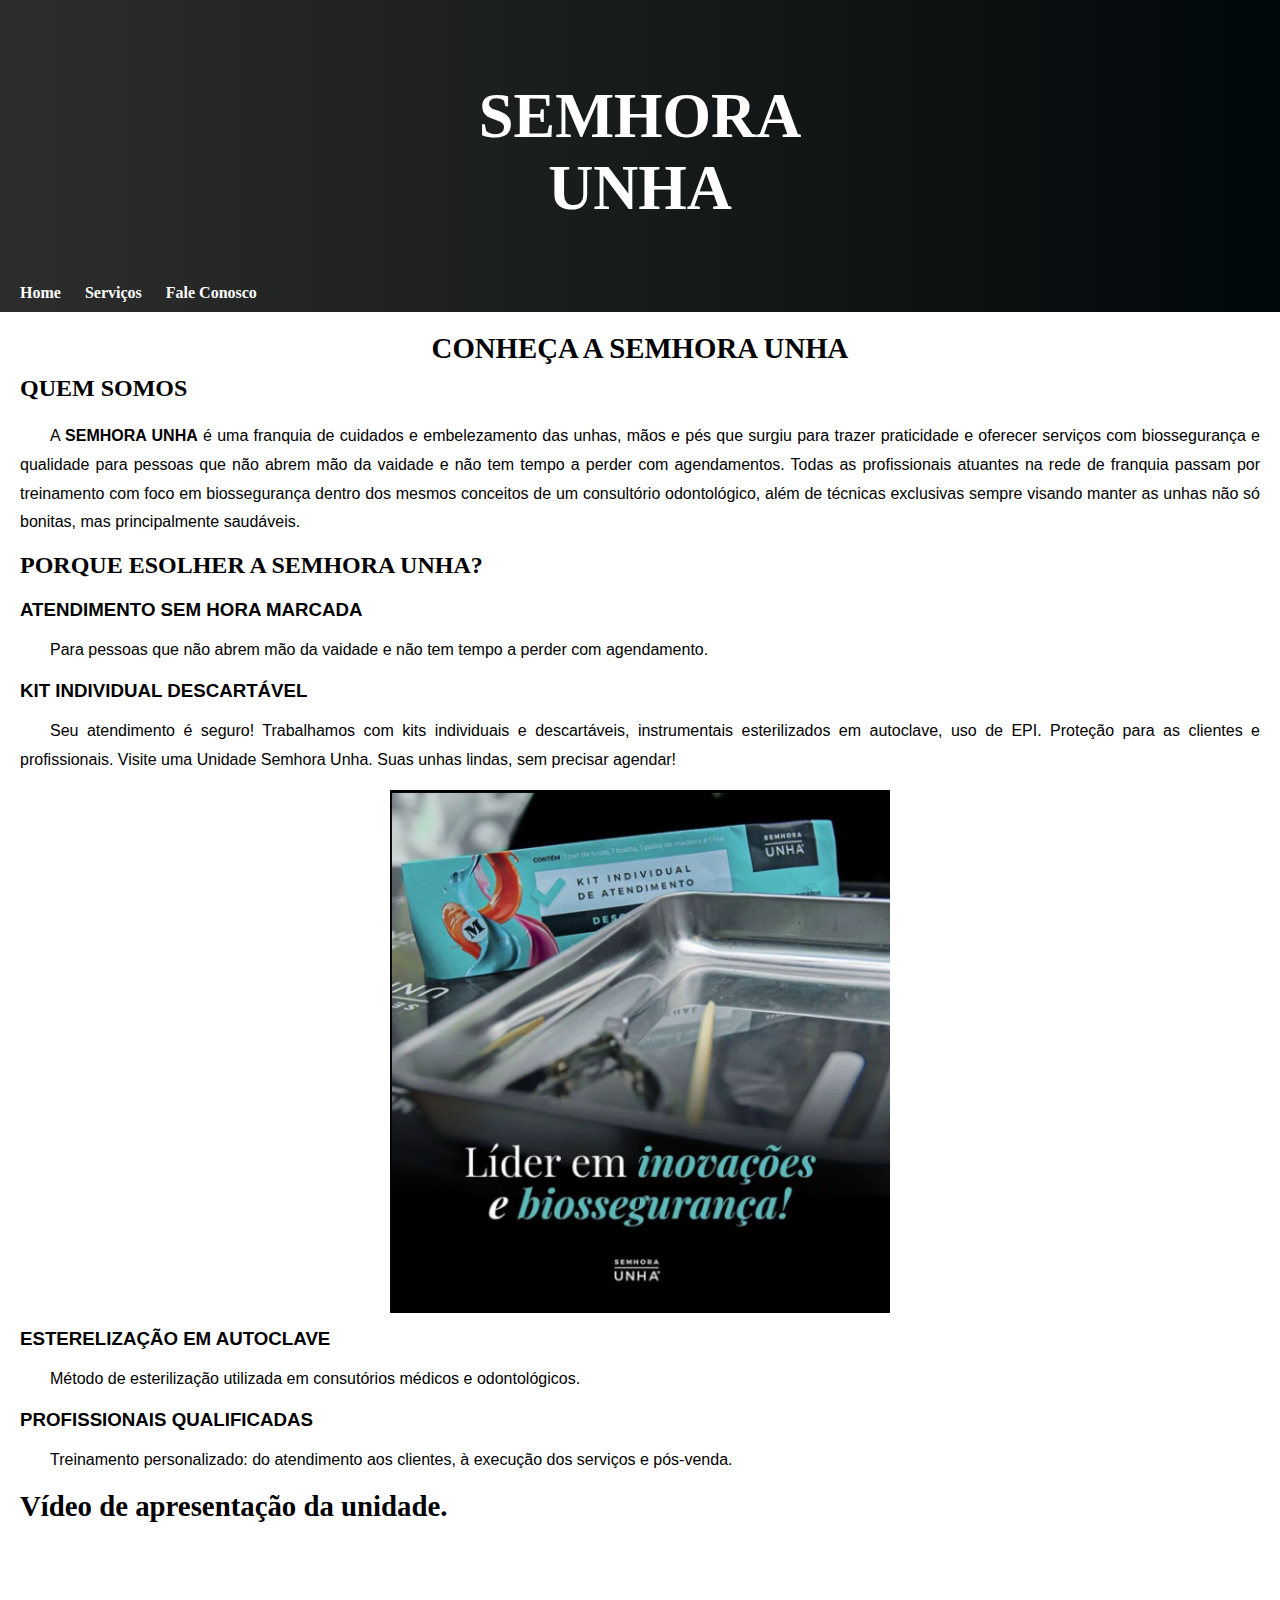
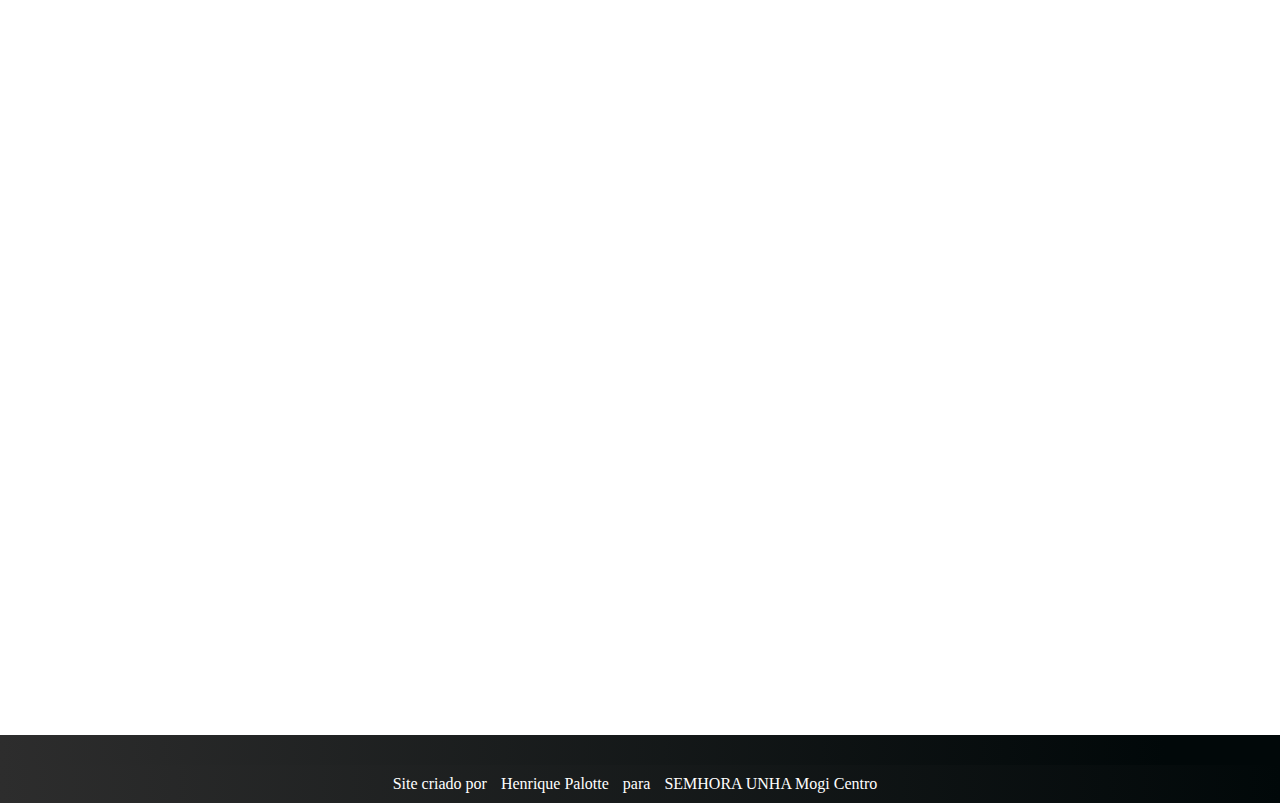
<file: index.html>
<!DOCTYPE html>
<html lang="pt-br">
<head>
    <meta charset="UTF-8">
    <meta http-equiv="X-UA-Compatible" content="IE=edge">
    <meta name="viewport" content="width=device-width, initial-scale=1.0">
    <link rel="shortcut icon" href="imagens/semhoraunha.ico" type="image/x-icon">
    <link rel="stylesheet" href="estilo/style.css">
    <title>Semhora Unha Centro Mogi</title>
</head>
<body>
    <header>
        <h1>SEMHORA <br>UNHA</br></h1>  
    </header>
    <nav>
        <a href="index.html">Home</a>
        <a href="serivços.html">Serviços</a>
        <a href="faleconosco.html">Fale Conosco</a>      
    </nav>

    <main>
        <article>
            <h1>CONHEÇA A SEMHORA UNHA</h1>
            
            
            <h2>QUEM SOMOS</h2>
            
            <p>A <strong>SEMHORA UNHA</strong> é uma franquia de cuidados e embelezamento das unhas, mãos e pés que surgiu para trazer praticidade e oferecer serviços com biossegurança e qualidade para pessoas que não abrem mão da vaidade e não tem tempo a perder com agendamentos. Todas as profissionais atuantes na rede de franquia passam por treinamento com foco em biossegurança dentro dos mesmos conceitos de um consultório odontológico, além de técnicas exclusivas sempre visando manter as unhas não só bonitas, mas principalmente saudáveis.</p>
            
            <h2>PORQUE ESOLHER A SEMHORA UNHA?</h2>

            <h3>ATENDIMENTO SEM HORA MARCADA</h3>
            <p>Para pessoas que não abrem mão da vaidade e não tem tempo a perder com agendamento.</p>

            <h3>KIT INDIVIDUAL DESCARTÁVEL</h3>
            <p>Seu atendimento é seguro! Trabalhamos com kits individuais e descartáveis, instrumentais esterilizados em autoclave, uso de EPI. Proteção para as clientes e profissionais.
                Visite uma Unidade Semhora Unha. Suas unhas lindas, sem precisar agendar!</p>

            <picture>
                <source media="(max-width: 600px)" srcset="imagens/\biossegurança-p.jpeg">
                <img src="imagens/biossegurança.png" class="pequena"alt="Biossegurança">
            </picture>

            <h3>ESTERELIZAÇÃO EM AUTOCLAVE</h3>
            <p>Método de esterilização utilizada em consutórios médicos e odontológicos.</p>

            <h3>PROFISSIONAIS QUALIFICADAS</h3>
            <p>Treinamento personalizado: do atendimento aos clientes, à execução dos serviços e pós-venda.</p>


            <aside>
                <h1>Vídeo de apresentação da unidade.</h1>
            </aside>
            <div class="video"><iframe width="560" height="315" src="https://www.youtube.com/embed/pAs7QvqFzo0" title="YouTube video player" frameborder="0" allow="accelerometer; autoplay; clipboard-write; encrypted-media; gyroscope; picture-in-picture" allowfullscreen></iframe></div>



            




        </article>
    </main>
    <footer>
        <p>Site criado por <a href="https://www.linkedin.com/public-profile/settings?trk=d_flagship3_profile_self_view_public_profile" target="_blank">Henrique Palotte</a> para <a href="https://www.instagram.com/semhoraunhacentromogi/" target="_blank">SEMHORA UNHA Mogi Centro</a></p>
    </footer>


    
</body>
</html>
</file>
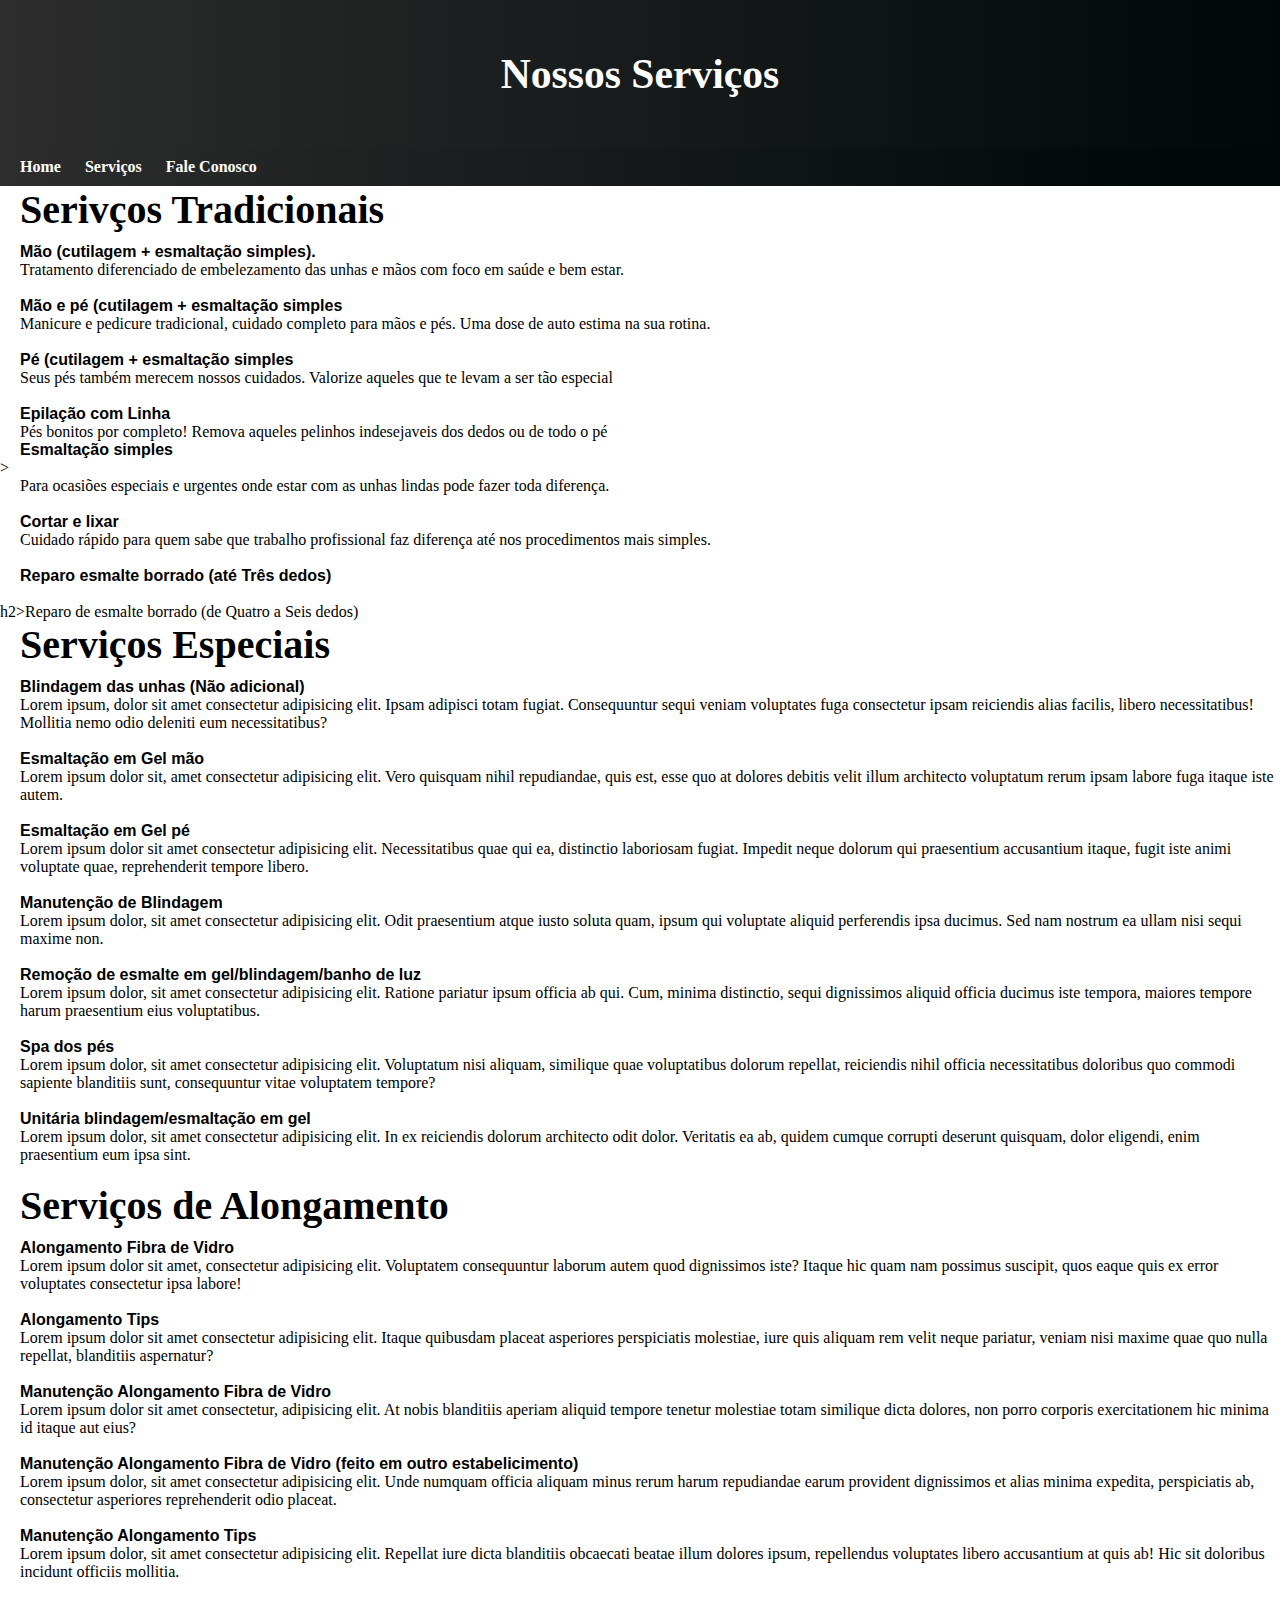
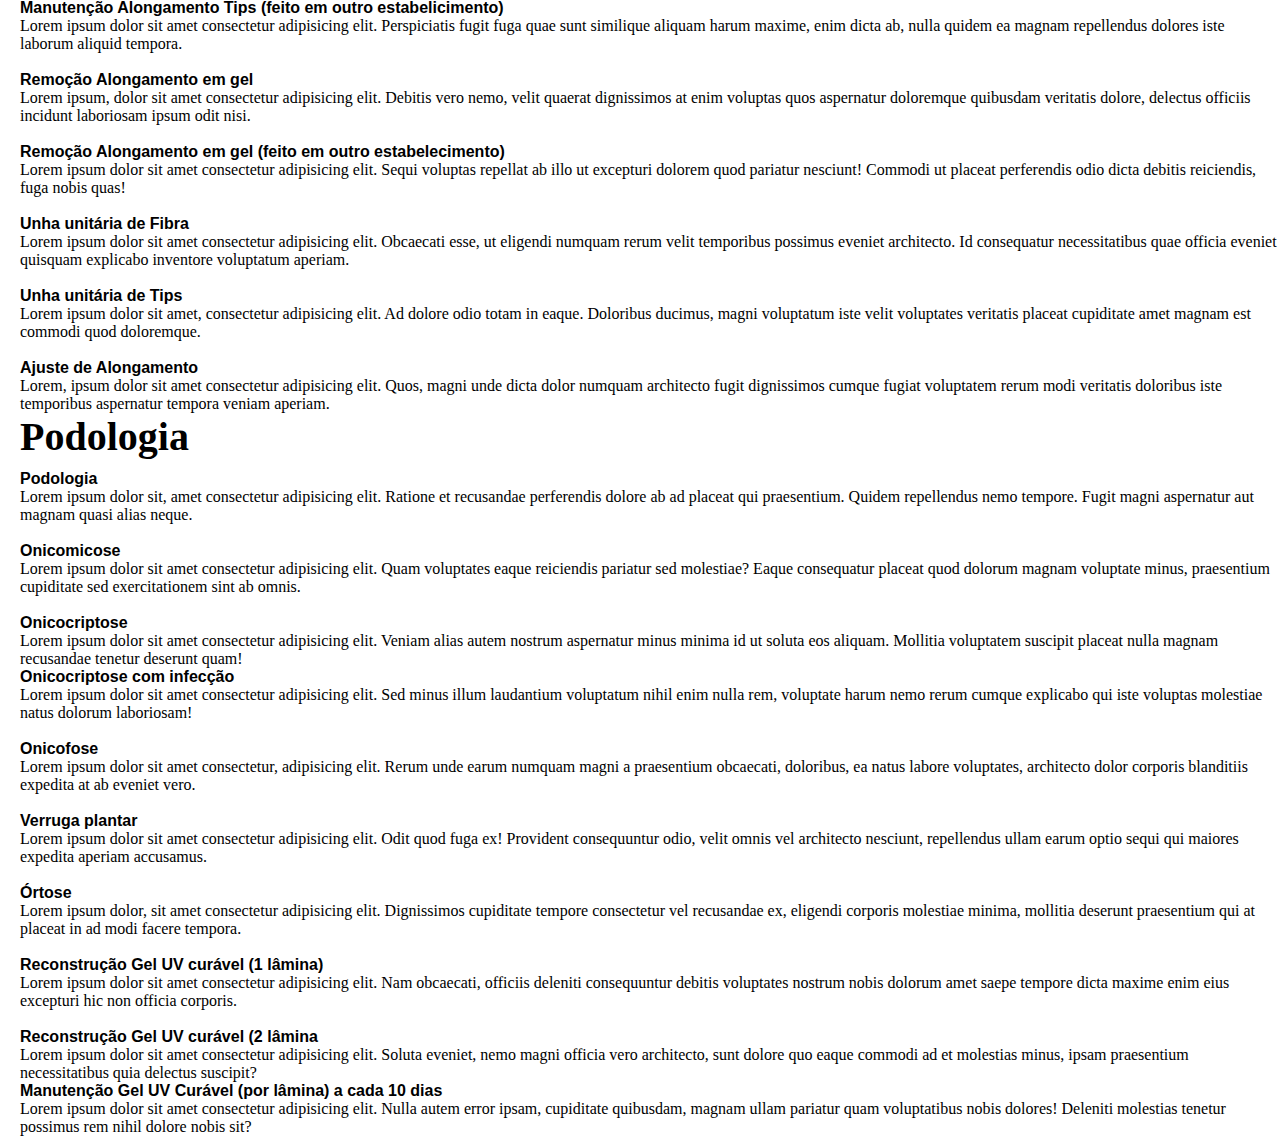
<file: index2.html>
<!DOCTYPE html>
<html lang="pt-br">
<head>
    <meta charset="UTF-8">
    <meta http-equiv="X-UA-Compatible" content="IE=edge">
    <meta name="viewport" content="width=device-width, initial-scale=1.0">
    <link rel="stylesheet" href="estiloserviços/style.css">
    <link rel="shortcut icon" href="imagens/semhoraunha.ico" type="image/x-icon">
    <title>Serviços</title>
</head>
<body>
    <header>
        <h1>Nossos Serviços</h1>
    </header>

    <nav>
        <a href="index.html">Home</a>
        <a href="serivços.html">Serviços</a>
        <a href="faleconosco.html">Fale Conosco</a>      
    </nav>

    <main>
        <article>
            <h1>Serivços Tradicionais </h1>
            
                <h2>Mão (cutilagem + esmaltação simples).</h2>
                <p>Tratamento diferenciado de embelezamento das unhas e mãos com foco em saúde e bem estar.</p> <br>

                <h2>Mão e pé (cutilagem + esmaltação simples</h2>
                <p>Manicure e pedicure tradicional, cuidado completo para mãos e pés. Uma dose de auto estima na sua rotina.</p> <br> 

                <h2>Pé (cutilagem + esmaltação simples</h2>
                <p>Seus pés também merecem nossos cuidados. Valorize aqueles que te levam a ser tão especial</p> <br>

                <h2>Epilação com Linha</h2>
                <p>Pés bonitos por completo! Remova aqueles pelinhos indesejaveis dos dedos ou de todo o pé</p>

                <h2>Esmaltação simples</h2>>
                <p>Para ocasiões especiais e urgentes onde estar com as unhas lindas pode fazer toda diferença.</p> <br>

                <h2>Cortar e lixar</h2>
                <p>Cuidado rápido para quem sabe que trabalho profissional faz diferença até nos procedimentos mais simples.</p> <br>

                <h2>Reparo esmalte borrado (até Três dedos)</h2>
                <br>

     h2>Reparo de esmalte borrado (de Quatro a Seis dedos)</h2>
                <br>

                

                
            
            <h1>Serviços Especiais </h1>
                
                     <h2>Blindagem das unhas (Não adicional)</h2>     
                    <p>Lorem ipsum, dolor sit amet consectetur adipisicing elit. Ipsam adipisci totam fugiat. Consequuntur sequi veniam voluptates fuga consectetur ipsam reiciendis alias facilis, libero necessitatibus! Mollitia nemo odio deleniti eum necessitatibus?</p> <br>
                     <h2>Esmaltação em Gel mão </h2>      
                    <p>Lorem ipsum dolor sit, amet consectetur adipisicing elit. Vero quisquam nihil repudiandae, quis est, esse quo at dolores debitis velit illum architecto voluptatum rerum ipsam labore fuga itaque iste autem.</p> <br>
                     <h2>Esmaltação em Gel pé </h2>       
                    <p>Lorem ipsum dolor sit amet consectetur adipisicing elit. Necessitatibus quae qui ea, distinctio laboriosam fugiat. Impedit neque dolorum qui praesentium accusantium itaque, fugit iste animi voluptate quae, reprehenderit tempore libero.</p> <br>
                     <h2>Manutenção de Blindagem </h2>    
                    <p>Lorem ipsum dolor, sit amet consectetur adipisicing elit. Odit praesentium atque iusto soluta quam, ipsum qui voluptate aliquid perferendis ipsa ducimus. Sed nam nostrum ea ullam nisi sequi maxime non.</p> <br>
                     <h2>Remoção de esmalte em gel/blindagem/banho de luz</h2>        
                    <p>Lorem ipsum dolor, sit amet consectetur adipisicing elit. Ratione pariatur ipsum officia ab qui. Cum, minima distinctio, sequi dignissimos aliquid officia ducimus iste tempora, maiores tempore harum praesentium eius voluptatibus.</p> <br>
                     <h2>Spa dos pés</h2>     
                    <p>Lorem ipsum dolor, sit amet consectetur adipisicing elit. Voluptatum nisi aliquam, similique quae voluptatibus dolorum repellat, reiciendis nihil officia necessitatibus doloribus quo commodi sapiente blanditiis sunt, consequuntur vitae voluptatem tempore?</p> <br>
                     <h2>Unitária blindagem/esmaltação em gel</h2>        
                    <p>Lorem ipsum dolor, sit amet consectetur adipisicing elit. In ex reiciendis dolorum architecto odit dolor. Veritatis ea ab, quidem cumque corrupti deserunt quisquam, dolor eligendi, enim praesentium eum ipsa sint.</p> <br>
                

            <h1>Serviços de Alongamento </h1>

                
                    <h2>Alongamento Fibra de Vidro</h2>
                    <p>Lorem ipsum dolor sit amet, consectetur adipisicing elit. Voluptatem consequuntur laborum autem quod dignissimos iste? Itaque hic quam nam possimus suscipit, quos eaque quis ex error voluptates consectetur ipsa labore!</p> <br>
                    <h2>Alongamento Tips</h2>
                    <p>Lorem ipsum dolor sit amet consectetur adipisicing elit. Itaque quibusdam placeat asperiores perspiciatis molestiae, iure quis aliquam rem velit neque pariatur, veniam nisi maxime quae quo nulla repellat, blanditiis aspernatur?</p> <br>
                    <h2>Manutenção Alongamento Fibra de Vidro</li></h2>
                    <p>Lorem ipsum dolor sit amet consectetur, adipisicing elit. At nobis blanditiis aperiam aliquid tempore tenetur molestiae totam similique dicta dolores, non porro corporis exercitationem hic minima id itaque aut eius?</p> <br>
                    <h2>Manutenção Alongamento Fibra de Vidro (feito em outro estabelicimento)</h2>
                    <p>Lorem ipsum dolor, sit amet consectetur adipisicing elit. Unde numquam officia aliquam minus rerum harum repudiandae earum provident dignissimos et alias minima expedita, perspiciatis ab, consectetur asperiores reprehenderit odio placeat.</p> <br>
                    <h2>Manutenção Alongamento Tips</h2>
                    <p>Lorem ipsum dolor, sit amet consectetur adipisicing elit. Repellat iure dicta blanditiis obcaecati beatae illum dolores ipsum, repellendus voluptates libero accusantium at quis ab! Hic sit doloribus incidunt officiis mollitia.</p> <br>
                    <h2>Manutenção Alongamento Tips (feito em outro estabelicimento)</h2>
                    <p>Lorem ipsum dolor sit amet consectetur adipisicing elit. Perspiciatis fugit fuga quae sunt similique aliquam harum maxime, enim dicta ab, nulla quidem ea magnam repellendus dolores iste laborum aliquid tempora.</p> <br>
                    <h2>Remoção Alongamento em gel</h2>
                    <p>Lorem ipsum, dolor sit amet consectetur adipisicing elit. Debitis vero nemo, velit quaerat dignissimos at enim voluptas quos aspernatur doloremque quibusdam veritatis dolore, delectus officiis incidunt laboriosam ipsum odit nisi.</p> <br>
                    <h2>Remoção Alongamento em gel (feito em outro estabelecimento)</h2>
                    <p>Lorem ipsum dolor sit amet consectetur adipisicing elit. Sequi voluptas repellat ab illo ut excepturi dolorem quod pariatur nesciunt! Commodi ut placeat perferendis odio dicta debitis reiciendis, fuga nobis quas!</p> <br>
                    <h2>Unha unitária de Fibra</h2>
                    <p>Lorem ipsum dolor sit amet consectetur adipisicing elit. Obcaecati esse, ut eligendi numquam rerum velit temporibus possimus eveniet architecto. Id consequatur necessitatibus quae officia eveniet quisquam explicabo inventore voluptatum aperiam.</p> <br>
                    <h2>Unha unitária de Tips</h2>
                    <p>Lorem ipsum dolor sit amet, consectetur adipisicing elit. Ad dolore odio totam in eaque. Doloribus ducimus, magni voluptatum iste velit voluptates veritatis placeat cupiditate amet magnam est commodi quod doloremque.</p> <br>
                    <h2>Ajuste de Alongamento</h2>
                    <p>Lorem, ipsum dolor sit amet consectetur adipisicing elit. Quos, magni unde dicta dolor numquam architecto fugit dignissimos cumque fugiat voluptatem rerum modi veritatis doloribus iste temporibus aspernatur tempora veniam aperiam.</p>
                

                <h1>Podologia</h1>
                
                    <h2>Podologia</h2>
                    <p>Lorem ipsum dolor sit, amet consectetur adipisicing elit. Ratione et recusandae perferendis dolore ab ad placeat qui praesentium. Quidem repellendus nemo tempore. Fugit magni aspernatur aut magnam quasi alias neque.</p> <br>

                    <h2>Onicomicose</h2>
                    <p>Lorem ipsum dolor sit amet consectetur adipisicing elit. Quam voluptates eaque reiciendis pariatur sed molestiae? Eaque consequatur placeat quod dolorum magnam voluptate minus, praesentium cupiditate sed exercitationem sint ab omnis.</p> <br>

                    <h2>Onicocriptose</h2>
                    <p>Lorem ipsum dolor sit amet consectetur adipisicing elit. Veniam alias autem nostrum aspernatur minus minima id ut soluta eos aliquam. Mollitia voluptatem suscipit placeat nulla magnam recusandae tenetur deserunt quam!</p>

                    <h2>Onicocriptose com infecção</h2>
                    <p>Lorem ipsum dolor sit amet consectetur adipisicing elit. Sed minus illum laudantium voluptatum nihil enim nulla rem, voluptate harum nemo rerum cumque explicabo qui iste voluptas molestiae natus dolorum laboriosam!</p> <br>

                    <h2>Onicofose</h2>
                    <p>Lorem ipsum dolor sit amet consectetur, adipisicing elit. Rerum unde earum numquam magni a praesentium obcaecati, doloribus, ea natus labore voluptates, architecto dolor corporis blanditiis expedita at ab eveniet vero.</p> <br>

                    <h2>Verruga plantar</h2>
                    <p>Lorem ipsum dolor sit amet consectetur adipisicing elit. Odit quod fuga ex! Provident consequuntur odio, velit omnis vel architecto nesciunt, repellendus ullam earum optio sequi qui maiores expedita aperiam accusamus.</p> <br>

                    <h2>Órtose</h2>
                    <p>Lorem ipsum dolor, sit amet consectetur adipisicing elit. Dignissimos cupiditate tempore consectetur vel recusandae ex, eligendi corporis molestiae minima, mollitia deserunt praesentium qui at placeat in ad modi facere tempora.</p> <br>

                    <h2>Reconstrução Gel UV curável (1 lâmina)</h2>
                    <p>Lorem ipsum dolor sit amet consectetur adipisicing elit. Nam obcaecati, officiis deleniti consequuntur debitis voluptates nostrum nobis dolorum amet saepe tempore dicta maxime enim eius excepturi hic non officia corporis.</p> <br>

                    <h2>Reconstrução Gel UV curável (2 lâmina</h2>
                    <p>Lorem ipsum dolor sit amet consectetur adipisicing elit. Soluta eveniet, nemo magni officia vero architecto, sunt dolore quo eaque commodi ad et molestias minus, ipsam praesentium necessitatibus quia delectus suscipit?</p>

                    <h2>Manutenção Gel UV Curável (por lâmina) a cada 10 dias</h2>
                    <p>Lorem ipsum dolor sit amet consectetur adipisicing elit. Nulla autem error ipsam, cupiditate quibusdam, magnam ullam pariatur quam voluptatibus nobis dolores! Deleniti molestias tenetur possimus rem nihil dolore nobis sit?</p>
                </ul>

               
            
        </article>
    </main>

</body>
</html>
</file>
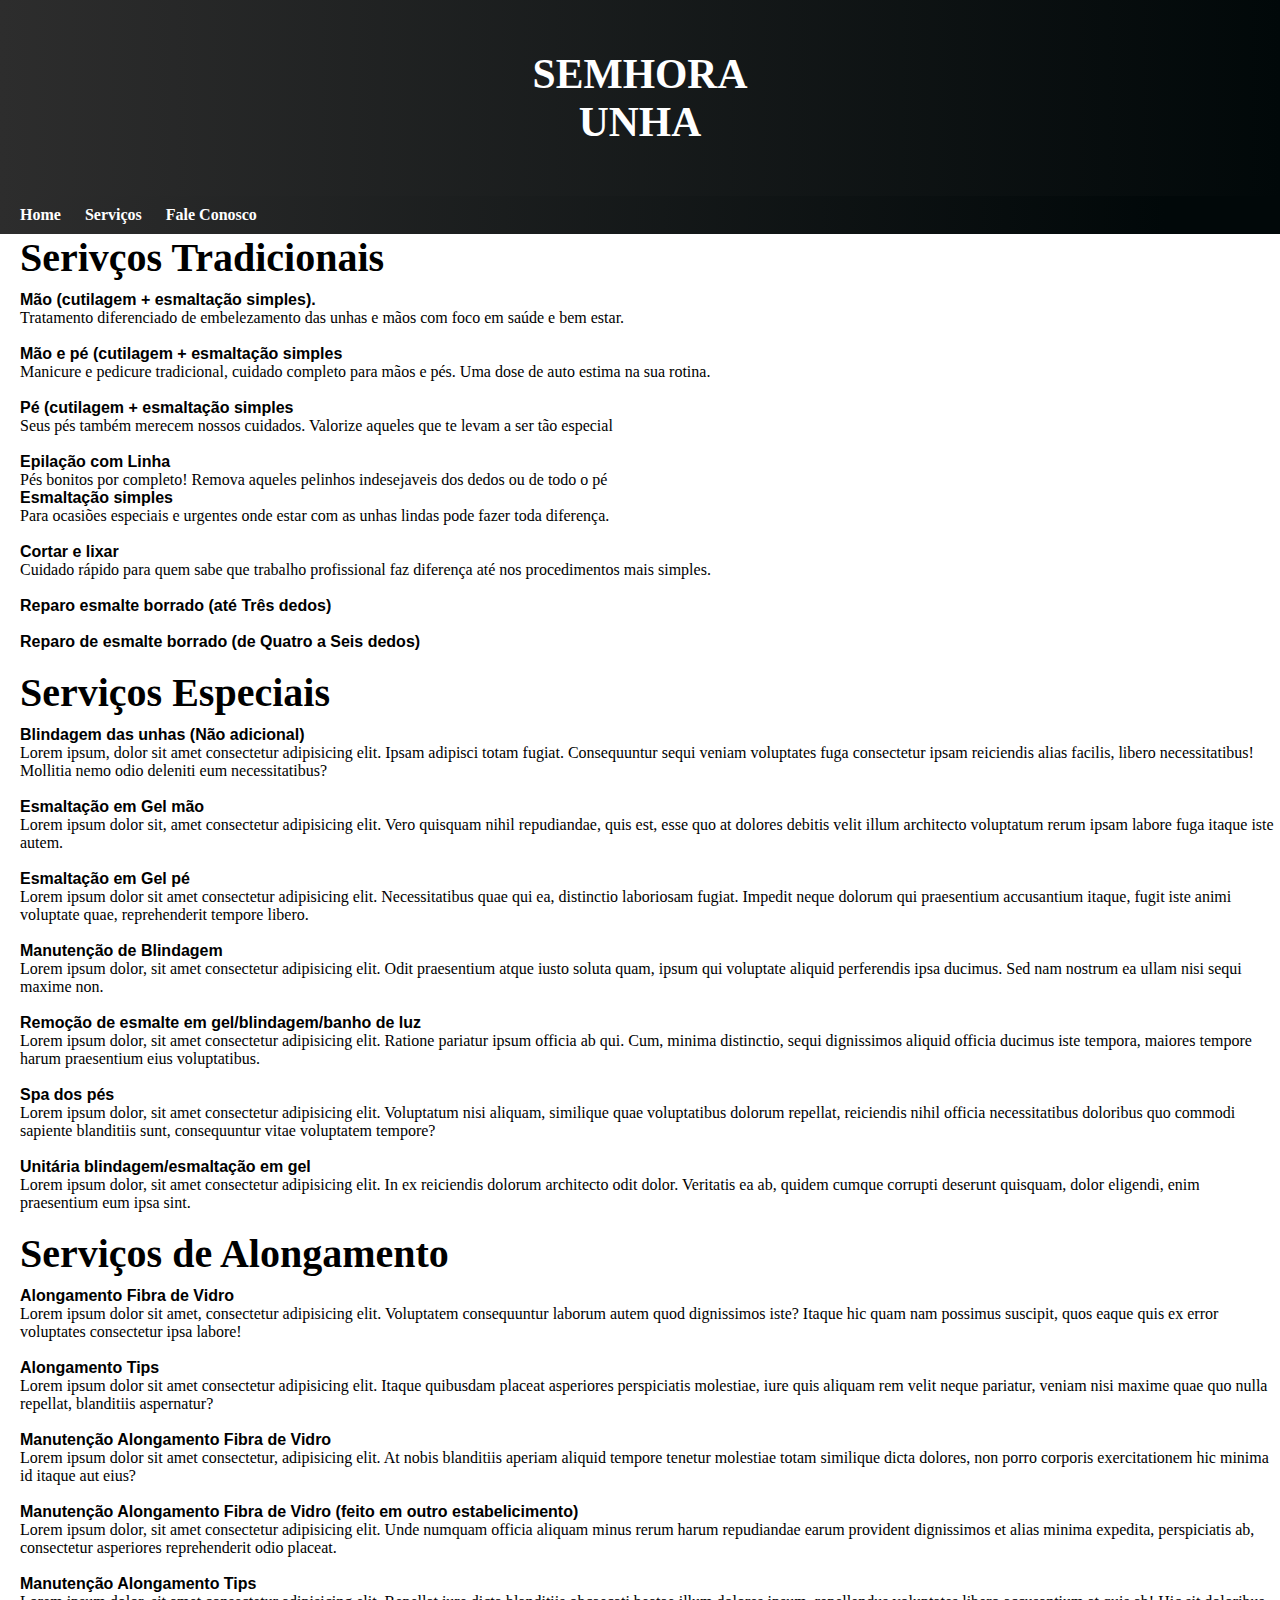
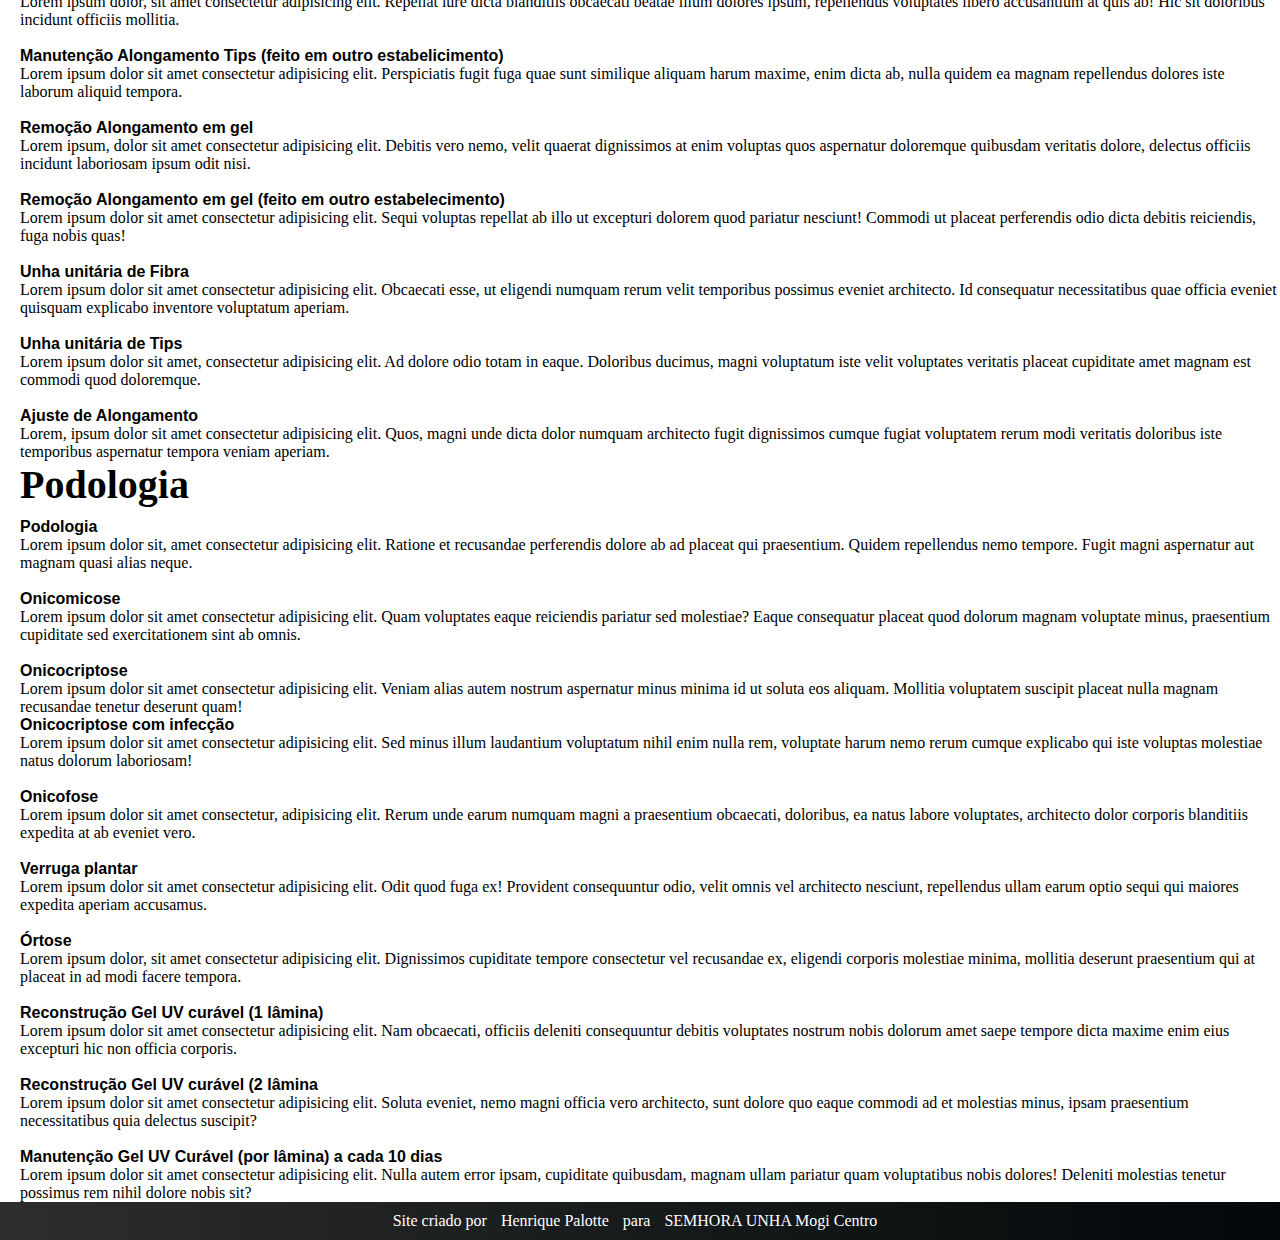
<file: serivços.html>
<!DOCTYPE html>
<html lang="pt-br">
<head>
    <meta charset="UTF-8">
    <meta http-equiv="X-UA-Compatible" content="IE=edge">
    <meta name="viewport" content="width=device-width, initial-scale=1.0">
    <link rel="stylesheet" href="estiloserviços/style.css">
    <link rel="shortcut icon" href="imagens/semhoraunha.ico" type="image/x-icon">
    <title>Serviços</title>
</head>
<body>
    <header>
        <h1>SEMHORA <br>UNHA</h1>
    </header>

    <nav>
        <a href="index.html">Home</a>
        <a href="serivços.html">Serviços</a>
        <a href="faleconosco.html">Fale Conosco</a>      
    </nav>

    <main>
        <article>
            <h1>Serivços Tradicionais </h1>
            
                <h2>Mão (cutilagem + esmaltação simples).</h2>
                <p>Tratamento diferenciado de embelezamento das unhas e mãos com foco em saúde e bem estar.</p> <br>

                <h2>Mão e pé (cutilagem + esmaltação simples</h2>
                <p>Manicure e pedicure tradicional, cuidado completo para mãos e pés. Uma dose de auto estima na sua rotina.</p> <br> 

                <h2>Pé (cutilagem + esmaltação simples</h2>
                <p>Seus pés também merecem nossos cuidados. Valorize aqueles que te levam a ser tão especial</p> <br>

                <h2>Epilação com Linha</h2>
                <p>Pés bonitos por completo! Remova aqueles pelinhos indesejaveis dos dedos ou de todo o pé</p>

                <h2>Esmaltação simples</h2>
                <p>Para ocasiões especiais e urgentes onde estar com as unhas lindas pode fazer toda diferença.</p> <br>

                <h2>Cortar e lixar</h2>
                <p>Cuidado rápido para quem sabe que trabalho profissional faz diferença até nos procedimentos mais simples.</p> <br>

                <h2>Reparo esmalte borrado (até Três dedos)</h2>
                <br>

                <h2>Reparo de esmalte borrado (de Quatro a Seis dedos)</h2>
                <br>

                

                
            
            <h1>Serviços Especiais </h1>
                
                    <h2>Blindagem das unhas (Não adicional)</h2>     
                    <p>Lorem ipsum, dolor sit amet consectetur adipisicing elit. Ipsam adipisci totam fugiat. Consequuntur sequi veniam voluptates fuga consectetur ipsam reiciendis alias facilis, libero necessitatibus! Mollitia nemo odio deleniti eum necessitatibus?</p> <br>
                    <h2>Esmaltação em Gel mão </h2>      
                    <p>Lorem ipsum dolor sit, amet consectetur adipisicing elit. Vero quisquam nihil repudiandae, quis est, esse quo at dolores debitis velit illum architecto voluptatum rerum ipsam labore fuga itaque iste autem.</p> <br>
                    <h2>Esmaltação em Gel pé </h2>       
                    <p>Lorem ipsum dolor sit amet consectetur adipisicing elit. Necessitatibus quae qui ea, distinctio laboriosam fugiat. Impedit neque dolorum qui praesentium accusantium itaque, fugit iste animi voluptate quae, reprehenderit tempore libero.</p> <br>
                    <h2>Manutenção de Blindagem </h2>    
                    <p>Lorem ipsum dolor, sit amet consectetur adipisicing elit. Odit praesentium atque iusto soluta quam, ipsum qui voluptate aliquid perferendis ipsa ducimus. Sed nam nostrum ea ullam nisi sequi maxime non.</p> <br>
                    <h2>Remoção de esmalte em gel/blindagem/banho de luz</h2>        
                    <p>Lorem ipsum dolor, sit amet consectetur adipisicing elit. Ratione pariatur ipsum officia ab qui. Cum, minima distinctio, sequi dignissimos aliquid officia ducimus iste tempora, maiores tempore harum praesentium eius voluptatibus.</p> <br>
                    <h2>Spa dos pés</h2>     
                    <p>Lorem ipsum dolor, sit amet consectetur adipisicing elit. Voluptatum nisi aliquam, similique quae voluptatibus dolorum repellat, reiciendis nihil officia necessitatibus doloribus quo commodi sapiente blanditiis sunt, consequuntur vitae voluptatem tempore?</p> <br>
                    <h2>Unitária blindagem/esmaltação em gel</h2>        
                    <p>Lorem ipsum dolor, sit amet consectetur adipisicing elit. In ex reiciendis dolorum architecto odit dolor. Veritatis ea ab, quidem cumque corrupti deserunt quisquam, dolor eligendi, enim praesentium eum ipsa sint.</p> <br>
                

            <h1>Serviços de Alongamento </h1>

                
                    <h2>Alongamento Fibra de Vidro</h2>
                    <p>Lorem ipsum dolor sit amet, consectetur adipisicing elit. Voluptatem consequuntur laborum autem quod dignissimos iste? Itaque hic quam nam possimus suscipit, quos eaque quis ex error voluptates consectetur ipsa labore!</p> <br>
                    <h2>Alongamento Tips</h2>
                    <p>Lorem ipsum dolor sit amet consectetur adipisicing elit. Itaque quibusdam placeat asperiores perspiciatis molestiae, iure quis aliquam rem velit neque pariatur, veniam nisi maxime quae quo nulla repellat, blanditiis aspernatur?</p> <br>
                    <h2>Manutenção Alongamento Fibra de Vidro</li></h2>
                    <p>Lorem ipsum dolor sit amet consectetur, adipisicing elit. At nobis blanditiis aperiam aliquid tempore tenetur molestiae totam similique dicta dolores, non porro corporis exercitationem hic minima id itaque aut eius?</p> <br>
                    <h2>Manutenção Alongamento Fibra de Vidro (feito em outro estabelicimento)</h2>
                    <p>Lorem ipsum dolor, sit amet consectetur adipisicing elit. Unde numquam officia aliquam minus rerum harum repudiandae earum provident dignissimos et alias minima expedita, perspiciatis ab, consectetur asperiores reprehenderit odio placeat.</p> <br>
                    <h2>Manutenção Alongamento Tips</h2>
                    <p>Lorem ipsum dolor, sit amet consectetur adipisicing elit. Repellat iure dicta blanditiis obcaecati beatae illum dolores ipsum, repellendus voluptates libero accusantium at quis ab! Hic sit doloribus incidunt officiis mollitia.</p> <br>
                    <h2>Manutenção Alongamento Tips (feito em outro estabelicimento)</h2>
                    <p>Lorem ipsum dolor sit amet consectetur adipisicing elit. Perspiciatis fugit fuga quae sunt similique aliquam harum maxime, enim dicta ab, nulla quidem ea magnam repellendus dolores iste laborum aliquid tempora.</p> <br>
                    <h2>Remoção Alongamento em gel</h2>
                    <p>Lorem ipsum, dolor sit amet consectetur adipisicing elit. Debitis vero nemo, velit quaerat dignissimos at enim voluptas quos aspernatur doloremque quibusdam veritatis dolore, delectus officiis incidunt laboriosam ipsum odit nisi.</p> <br>
                    <h2>Remoção Alongamento em gel (feito em outro estabelecimento)</h2>
                    <p>Lorem ipsum dolor sit amet consectetur adipisicing elit. Sequi voluptas repellat ab illo ut excepturi dolorem quod pariatur nesciunt! Commodi ut placeat perferendis odio dicta debitis reiciendis, fuga nobis quas!</p> <br>
                    <h2>Unha unitária de Fibra</h2>
                    <p>Lorem ipsum dolor sit amet consectetur adipisicing elit. Obcaecati esse, ut eligendi numquam rerum velit temporibus possimus eveniet architecto. Id consequatur necessitatibus quae officia eveniet quisquam explicabo inventore voluptatum aperiam.</p> <br>
                    <h2>Unha unitária de Tips</h2>
                    <p>Lorem ipsum dolor sit amet, consectetur adipisicing elit. Ad dolore odio totam in eaque. Doloribus ducimus, magni voluptatum iste velit voluptates veritatis placeat cupiditate amet magnam est commodi quod doloremque.</p> <br>
                    <h2>Ajuste de Alongamento</h2>
                    <p>Lorem, ipsum dolor sit amet consectetur adipisicing elit. Quos, magni unde dicta dolor numquam architecto fugit dignissimos cumque fugiat voluptatem rerum modi veritatis doloribus iste temporibus aspernatur tempora veniam aperiam.</p>
                

            <h1>Podologia</h1>
                
                    <h2>Podologia</h2>
                    <p>Lorem ipsum dolor sit, amet consectetur adipisicing elit. Ratione et recusandae perferendis dolore ab ad placeat qui praesentium. Quidem repellendus nemo tempore. Fugit magni aspernatur aut magnam quasi alias neque.</p> <br>

                    <h2>Onicomicose</h2>
                    <p>Lorem ipsum dolor sit amet consectetur adipisicing elit. Quam voluptates eaque reiciendis pariatur sed molestiae? Eaque consequatur placeat quod dolorum magnam voluptate minus, praesentium cupiditate sed exercitationem sint ab omnis.</p> <br>

                    <h2>Onicocriptose</h2>
                    <p>Lorem ipsum dolor sit amet consectetur adipisicing elit. Veniam alias autem nostrum aspernatur minus minima id ut soluta eos aliquam. Mollitia voluptatem suscipit placeat nulla magnam recusandae tenetur deserunt quam!</p>

                    <h2>Onicocriptose com infecção</h2>
                    <p>Lorem ipsum dolor sit amet consectetur adipisicing elit. Sed minus illum laudantium voluptatum nihil enim nulla rem, voluptate harum nemo rerum cumque explicabo qui iste voluptas molestiae natus dolorum laboriosam!</p> <br>

                    <h2>Onicofose</h2>
                    <p>Lorem ipsum dolor sit amet consectetur, adipisicing elit. Rerum unde earum numquam magni a praesentium obcaecati, doloribus, ea natus labore voluptates, architecto dolor corporis blanditiis expedita at ab eveniet vero.</p> <br>

                    <h2>Verruga plantar</h2>
                    <p>Lorem ipsum dolor sit amet consectetur adipisicing elit. Odit quod fuga ex! Provident consequuntur odio, velit omnis vel architecto nesciunt, repellendus ullam earum optio sequi qui maiores expedita aperiam accusamus.</p> <br>

                    <h2>Órtose</h2>
                    <p>Lorem ipsum dolor, sit amet consectetur adipisicing elit. Dignissimos cupiditate tempore consectetur vel recusandae ex, eligendi corporis molestiae minima, mollitia deserunt praesentium qui at placeat in ad modi facere tempora.</p> <br>

                    <h2>Reconstrução Gel UV curável (1 lâmina)</h2>
                    <p>Lorem ipsum dolor sit amet consectetur adipisicing elit. Nam obcaecati, officiis deleniti consequuntur debitis voluptates nostrum nobis dolorum amet saepe tempore dicta maxime enim eius excepturi hic non officia corporis.</p> <br>

                    <h2>Reconstrução Gel UV curável (2 lâmina</h2>
                    <p>Lorem ipsum dolor sit amet consectetur adipisicing elit. Soluta eveniet, nemo magni officia vero architecto, sunt dolore quo eaque commodi ad et molestias minus, ipsam praesentium necessitatibus quia delectus suscipit?</p> <br>

                    <h2>Manutenção Gel UV Curável (por lâmina) a cada 10 dias</h2>
                    <p>Lorem ipsum dolor sit amet consectetur adipisicing elit. Nulla autem error ipsam, cupiditate quibusdam, magnam ullam pariatur quam voluptatibus nobis dolores! Deleniti molestias tenetur possimus rem nihil dolore nobis sit?</p>
                

               
            
        </article>
    </main>
        <footer>
        <p>Site criado por <a href="https://www.linkedin.com/public-profile/settings?trk=d_flagship3_profile_self_view_public_profile" target="_blank">Henrique Palotte</a> para <a href="https://www.instagram.com/semhoraunhacentromogi/" target="_blank">SEMHORA UNHA Mogi Centro</a></p>
        </footer>    
</body>
</html>
</file>
<file: estilo/style.css>
@charset "UTF-8";

@import url('https://fonts.googleapis.com/css2?family=Montserrat:wght@100&display=swap');

@font-face {
    font-family: 'semhora';
    src: url('../fontes/Montserrat-VariableFont_wght.ttf') format('opentype');
    font-weight: normal;
}


:root {
    
    
    --fonte-semhora:var(--fonte-semhora)
}
* {
    margin: 0px;
    padding: 0px;
}

body {
    background: rgb(45,45,45);
    background: linear-gradient(90deg, rgba(45,45,45,1) 0%, rgba(1,8,9,1) 91%);;
    font-family: var(--fonte-semhora);
}

header {
    color: white;
    background: rgb(45,45,45);
    background: linear-gradient(90deg, rgba(45,45,45,1) 0%, rgba(1,8,9,1) 100%);  
    text-align: center;
    padding: 50px;
    font-size: 1.3em;
    
}

header img.logo {
    max-width: 500px;
    display: block;
    margin: auto;
}

header > h1 {
    font-family: var(--fonte-semhora);
    padding-top: 30px;
    font-weight: bolder;
    font-size: 3em;
    

}

header > p {
    font-family: var(--fonte-semhora);
    padding-top: 20PX;
    font-size: 1.5em;
    padding-bottom: 30px;
    
}

nav {
    background: rgb(45,45,45);
    background: linear-gradient(90deg, rgba(45,45,45,1) 0%, rgba(1,8,9,1) 100%);
    padding: 10px;
    box-shadow: 2px 2px 2px   rgba(0, 0, 0, 0.164);
    
    
}

nav >a {
    color: white;
    font-family: var(--fonte-semhora);
    padding: 10px;
    border-radius: 5px;
    text-decoration: none;
    font-weight: bold;
    transition-duration: 0.5s;
    
}

nav a:hover {
    background-color: rgb(58, 57, 57);
    
}

main {
   background-color: white;
   margin-bottom: 30px;
   padding: 20px;
}

main h1 {
    color: var(--cor5);
    font-family: var(--fonte-semhora);
    font-weight: bold;
    font-size: 1.8em;
    margin-bottom: 10px;
    text-align: center;
}

main h2 {
    color: var(--cor5);
    font-family: var(--fonte-semhora);
    font-size: 1.3;
    margin-bottom: 20px;
}

main p {
    font-family: Arial, Helvetica, sans-serif;
    margin: 15px 0px;
    text-align: justify;
    text-indent: 30px;
    line-height: 1.8em;

}

main h3 {
    color: var(--cor5);
    font-family: Arial, Helvetica, sans-serif;
    margin: 15px 0px ;
    background-image: linear-gradient(to right, var(--cor3), transparent);
}

article strong {
    color: var(--cor5);
    font-weight: bolder;
}

main img { 
    width: 100%;

}

main img.pequena {
    max-width: 500px;
    display: block;
    margin: auto;
}

aside h1 {
    color: var(--cor5);
    font-family: var(--fonte-semhora);
    text-align: justify;
    background-image: linear-gradient(to right, var(--cor3), transparent) ;
}

div.video {
    background-color: var(--cor5);
    margin: 0px -20px 30px -20px;
    padding: 20px;
    padding-bottom: 59%;
    position: relative;
}

div.video > iframe {
    position:absolute;
    top: 5%;
    left:5%;
    width: 90%;
    height: 90%;
} 

footer {
    background: rgb(45,45,45);
    background: linear-gradient(90deg, rgba(45,45,45,1) 0%, rgba(1,8,9,1) 100%);;
    color: white;
    text-align: center;
    padding: 10px;
}

footer a {
    color: var(--cor2);
    text-decoration: none;
    padding: 10px;
    border-radius: 5px;
    text-decoration: none;
    transition-duration: 0.5s;
}

footer a:hover {
    background-color: rgb(58, 57, 57);
}
</file>
<file: estiloserviços/style.css>
@charset "UTF-8";

@import url('https://fonts.googleapis.com/css2?family=Cairo:wght@300&display=swap');
@import url('https://fonts.googleapis.com/css2?family=Raleway:wght@100&display=swap');
@import url('https://fonts.googleapis.com/css2?family=Lato:wght@700&display=swap');



* {
    margin: 0px;
    padding: 0px;
}

body {
    background: rgb(45,45,45);
    background: linear-gradient(90deg, rgba(45,45,45,1) 0%, rgba(1,8,9,1) 91%);;
    font-family: var(--fonte-semhora);
}

header {
    color: white;
    background: rgb(45,45,45);
    background: linear-gradient(90deg, rgba(45,45,45,1) 0%, rgba(1,8,9,1) 100%);  
    text-align: center;
    padding: 50px;
    font-size: 1.3em;
}

nav {
    background: rgb(45,45,45);
    background: linear-gradient(90deg, rgba(45,45,45,1) 0%, rgba(1,8,9,1) 91%);;
    font-family: var(--fonte-semhora);
    padding: 10px;
    box-shadow: 2px 2px 2px   rgba(0, 0, 0, 0.164);

}

nav >a {
    color: white;
    padding: 10px;
    border-radius: 5px;
    text-decoration: none;
    font-weight: bold;
    transition-duration: 0.5s;
}

nav > a:hover {
    background-color: rgb(58, 57, 57);
}

main {
    background-color: white;
}

article > h1 {
    font-family: var(--fonte3);
    font-size: 2.5em;
    color:var(--cor6);
    padding-bottom: 10px;
    padding-left: 20px;
}
    

article > h2 {
    font-family: Arial, Helvetica, sans-serif;
    font-size: 1em;
    font-weight: bolder;
    padding-left: 20px;
}

article > p {
    padding-left: 20px; 
}

footer {
    background: rgb(45,45,45);
    background: linear-gradient(90deg, rgba(45,45,45,1) 0%, rgba(1,8,9,1) 100%);;
    color: white;
    text-align: center;
    padding: 10px;
}

footer a {
    color:white;
    text-decoration: none;
    padding: 10px;
    border-radius: 5px;
    text-decoration: none;
    transition-duration: 0.5s;
}

footer a:hover {
    background-color: rgb(58, 57, 57);
}
</file>
